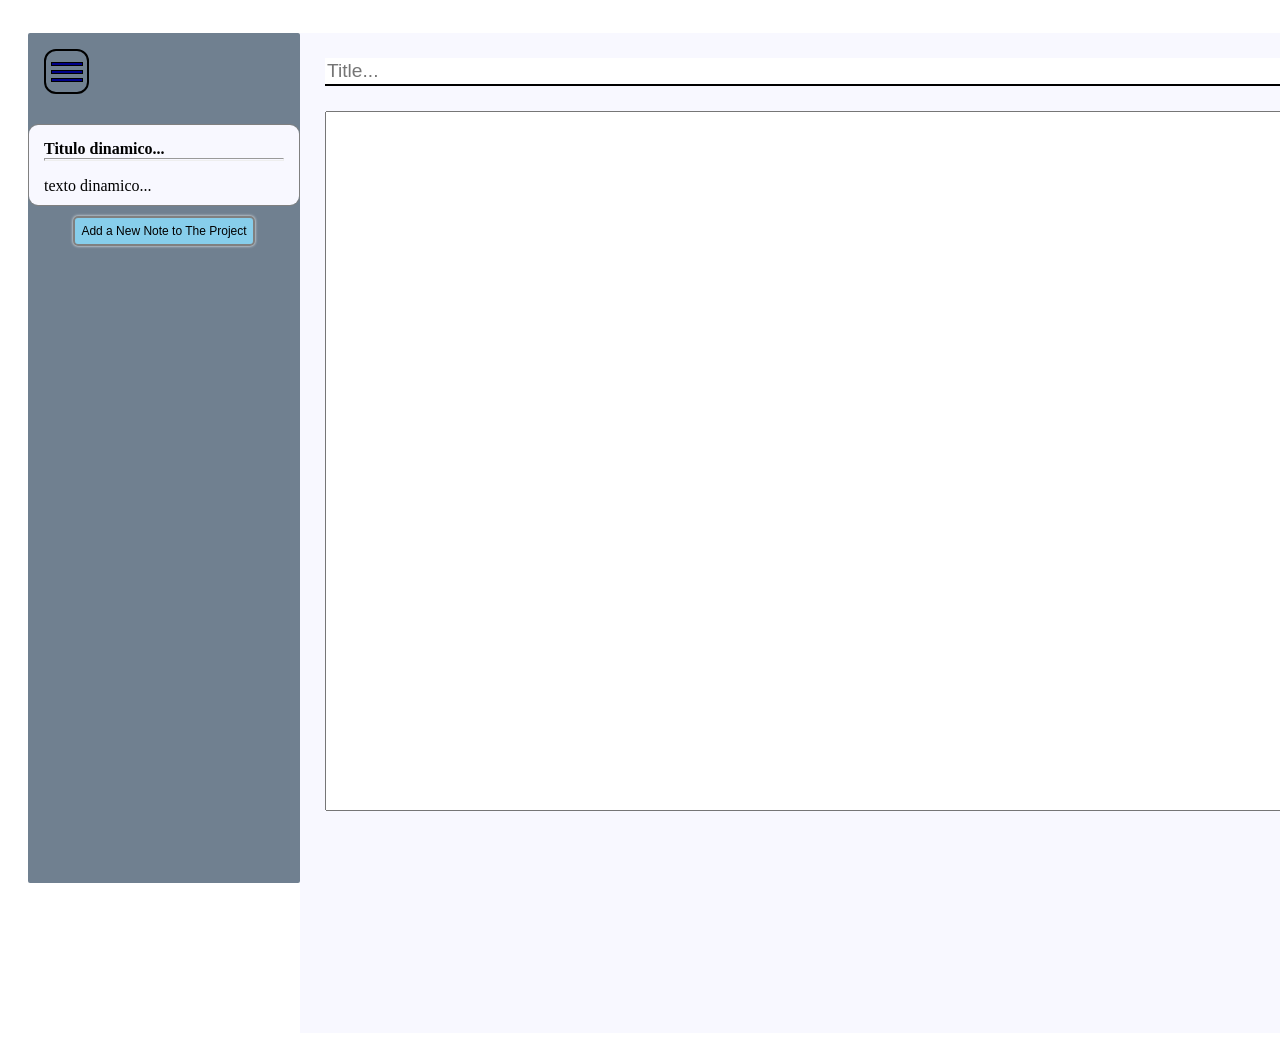
<file: Notes App 2.0/Manual/index.html>
<!DOCTYPE html>
<html lang="en">
<head>
    <meta charset="UTF-8">
    <meta name="viewport" content="width=device-width, initial-scale=1.0">
    <title>Notes-Manager 2.0</title>
    <link rel="stylesheet" href="aside.css">
    <style>
        body{
            display: flex;
            padding-top: 25px;
        }


        main{
            background-color: ghostwhite;
            height: 1000px; width: 1500px;
            padding: 25px;
            box-sizing: border-box;
            display: flex;
            flex-direction: column;
            align-items: start;
            gap: 25px;
        }

        main input{
            width: 1250px;
            border: 0;
            border-bottom: solid black 2px;
            padding: 2px;
            font-size: larger;
            font-weight: 500;
            
        }

        main textarea{
            width: 1250px; height: 700px;
            padding: 15px 10px;
            box-sizing: border-box;
            font-size: 22px;
            font-family: 'comics sans ms', 'Times New Roman','Segoe UI', Tahoma, Geneva, Verdana, sans-serif;
        }


    </style>
</head>
<body>
    <aside>
        <div id="hamburger">
            <span class="h-line"></span>
            <span class="h-line"></span>
            <span class="h-line"></span>
        </div>
        <div id="aside-content">
            <div class="note-card">
                <h3>Titulo dinamico...</h3>
                <hr>
                <p>texto dinamico...</p>
            </div>
            <button>Add a New Note to The Project</button>
        </div>
    </aside>
    <main>
        <input type="text" placeholder="Title...">
        <textarea name="" id="" cols="150" rows="25"></textarea>
    </main>
</body>
</html>
</file>
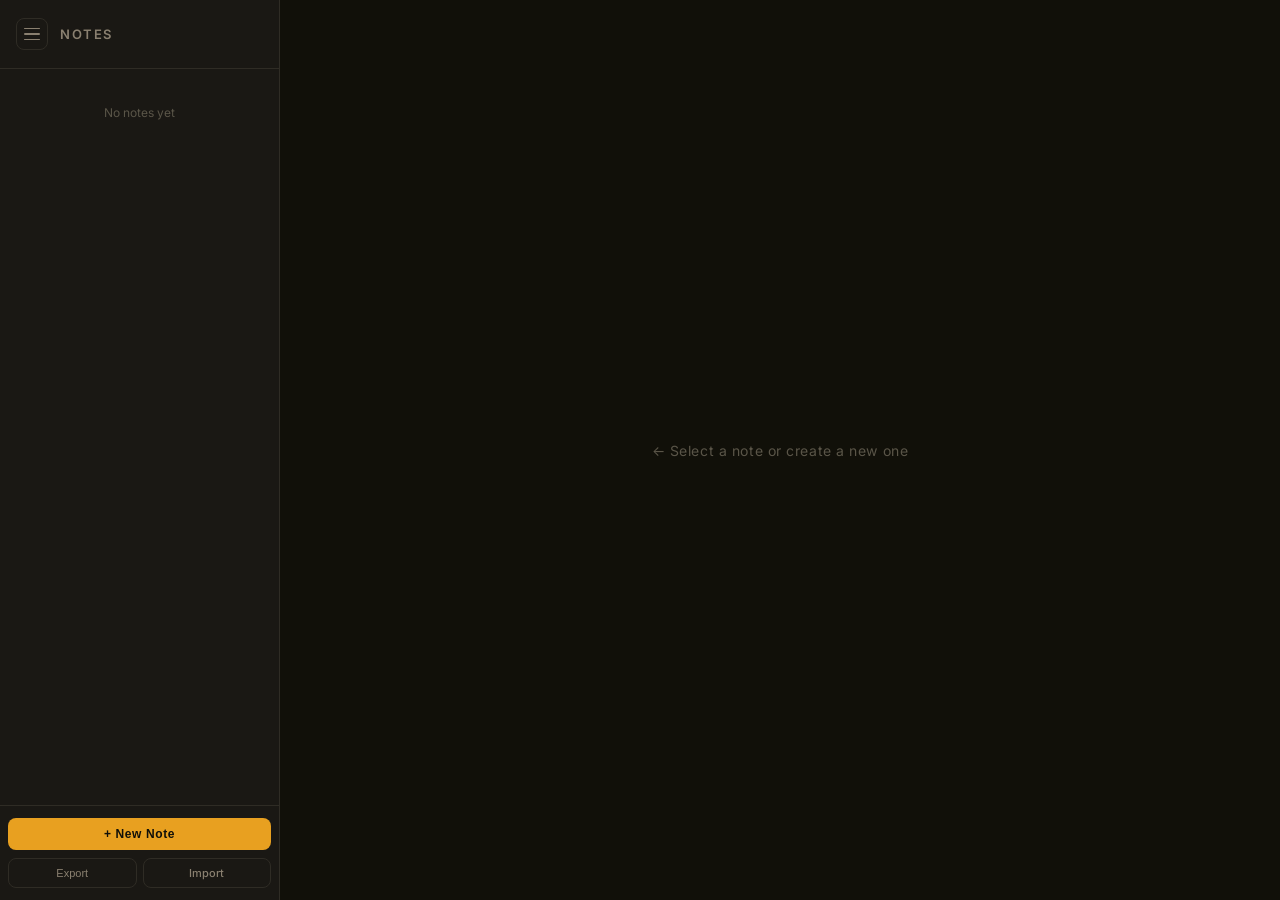
<file: Notes App 2.0/VC/index.html>
<!DOCTYPE html>
<html lang="en">
<head>
    <meta charset="UTF-8">
    <meta name="viewport" content="width=device-width, initial-scale=1.0">
    <title>Notes Manager</title>
    <link rel="preconnect" href="https://fonts.googleapis.com">
    <link href="https://fonts.googleapis.com/css2?family=Libre+Baskerville:ital,wght@0,400;0,700;1,400&family=JetBrains+Mono:wght@400;500&family=Inter:wght@400;500;600&display=swap" rel="stylesheet">
    <link rel="stylesheet" href="style.css">
</head>
<body>

    <aside id="sidebar">
        <div id="sidebar-header">
            <button id="hamburger" title="Toggle sidebar">
                <span class="h-line"></span>
                <span class="h-line"></span>
                <span class="h-line"></span>
            </button>
            <span class="app-label">Notes</span>
        </div>

        <div id="notes-list">
            <!-- Las note-cards se generan aquí dinámicamente con JS -->
        </div>

        <div id="sidebar-footer">
            <button id="add-btn">+ New Note</button>
            <div id="io-buttons">
                <button id="export-btn">Export</button>
                <label id="import-label">
                    Import
                    <input type="file" id="import-input" accept=".json" hidden>
                </label>
            </div>
        </div>
    </aside>

    <main id="editor">
        <div id="empty-state">
            <p>← Select a note or create a new one</p>
        </div>
        <div id="note-editor" class="hidden">
            <input type="text" id="note-title" placeholder="Title...">
            <textarea id="note-content" placeholder="Start writing..."></textarea>
        </div>
    </main>

    <script src="app.js"></script>
</body>
</html>
</file>
<file: Notes App 2.0/Manual/aside.css>
aside{
            background-color: slategray;
            height: 850px; width: 300px;
            border-radius: 2px;
            margin-left:  20px;

        }

        #hamburger{
            margin: 16px 0 0 16px;
            width: 45px; height: 45px;
            border: solid black 2px;
            border-radius: 12px;
            box-sizing: border-box;
            display: flex;
            flex-direction: column;
            align-items: center;
            justify-content: center;
            padding: 5px;
            cursor: pointer;
        }

        .h-line{
            height: 2px; width: 30px;
            margin: 2px;
            border: solid black 1px;
            background-color: darkblue;
        }

        #aside-content{
            display: flex;
            flex-direction: column;
            align-items: center;
            margin: 20px 0;
        }

        .note-card{
            margin:  10px 0;
            padding: 15px;
            width: 240px; height: 50px;
            background-color: ghostwhite;
            border: solid gray 1px;
            border-radius: 10px;
            cursor: pointer;
            overflow: auto;
        }

        .note-card h3{
            font-size: 16px;
            margin: 0;
        }

        .note-card hr{
            margin: 0;
            height: 1px;
        }

        aside button{
            height: 30px;
            font-size: 12px;
            background-color: skyblue;
            border: solid gray 2px;
            border-radius: 5px;
            box-shadow: 0 0 3px 0 rgba(250, 250, 250, 1.0);
            cursor: pointer;
        }
</file>
<file: Notes App 2.0/VC/style.css>
/* ============================================================
   DESIGN TOKENS — variables reutilizables en todo el CSS
   ============================================================ */
:root {
    --bg-main:          #111009;
    --bg-sidebar:       #1a1814;
    --bg-card:          #221f1a;
    --bg-card-active:   #2e2a22;
    --border:           #2f2c25;
    --accent:           #e8a020;
    --accent-dim:       rgba(232, 160, 32, 0.12);
    --text-primary:     #f0ece0;
    --text-secondary:   #8a8070;
    --text-muted:       #5a5548;
    --sidebar-width:    280px;
    --transition:       all 0.25s cubic-bezier(0.4, 0, 0.2, 1);
}

/* ============================================================
   RESET Y BASE
   ============================================================ */
*, *::before, *::after {
    box-sizing: border-box;
    margin: 0;
    padding: 0;
}

body {
    display: flex;
    height: 100vh;
    overflow: hidden;
    background: var(--bg-main);
    color: var(--text-primary);
    font-family: 'Inter', sans-serif;
}

/* ============================================================
   SIDEBAR
   ============================================================ */
#sidebar {
    width: var(--sidebar-width);
    min-width: var(--sidebar-width);
    height: 100vh;
    background: var(--bg-sidebar);
    border-right: 1px solid var(--border);
    display: flex;
    flex-direction: column;
    transition: var(--transition);
    overflow: hidden;
}

/* Cuando el sidebar tiene la clase 'collapsed', se encoge */
#sidebar.collapsed {
    min-width: 60px;
    width: 60px;
}

/* Header del sidebar */
#sidebar-header {
    display: flex;
    align-items: center;
    gap: 12px;
    padding: 18px 16px;
    border-bottom: 1px solid var(--border);
    flex-shrink: 0;
}

.app-label {
    font-size: 13px;
    font-weight: 600;
    letter-spacing: 0.12em;
    text-transform: uppercase;
    color: var(--text-secondary);
    white-space: nowrap;
    opacity: 1;
    transition: opacity 0.15s;
}

#sidebar.collapsed .app-label {
    opacity: 0;
    pointer-events: none;
}

/* Botón hamburger */
#hamburger {
    min-width: 32px;
    width: 32px;
    height: 32px;
    background: transparent;
    border: 1px solid var(--border);
    border-radius: 8px;
    display: flex;
    flex-direction: column;
    align-items: center;
    justify-content: center;
    gap: 4px;
    cursor: pointer;
    transition: var(--transition);
    flex-shrink: 0;
}

#hamburger:hover {
    border-color: var(--accent);
    background: var(--accent-dim);
}

.h-line {
    width: 16px;
    height: 1.5px;
    background: var(--text-secondary);
    border-radius: 2px;
    transition: background 0.2s;
}

#hamburger:hover .h-line {
    background: var(--accent);
}

/* Lista de notas */
#notes-list {
    flex: 1;
    overflow-y: auto;
    padding: 12px 8px;
    display: flex;
    flex-direction: column;
    gap: 4px;
    scrollbar-width: thin;
    scrollbar-color: var(--border) transparent;
}

/* Note card */
.note-card {
    padding: 10px 12px;
    border-radius: 8px;
    cursor: pointer;
    border: 1px solid transparent;
    transition: var(--transition);
    overflow: hidden;
    min-height: 52px;
}

.note-card:hover {
    background: var(--bg-card);
    border-color: var(--border);
}

.note-card.active {
    background: var(--bg-card-active);
    border-color: var(--accent);
}

/* 
   text-overflow: ellipsis — agrega "..." cuando el texto no entra
   white-space: nowrap    — no permite que el texto haga salto de línea
   overflow: hidden       — esconde lo que desborda
   (los tres juntos son necesarios para que funcione)
*/
.note-card-title {
    font-size: 13px;
    font-weight: 500;
    color: var(--text-primary);
    white-space: nowrap;
    overflow: hidden;
    text-overflow: ellipsis;
    margin-bottom: 4px;
}

.note-card.active .note-card-title {
    color: var(--accent);
}

.note-card-preview {
    font-size: 11px;
    color: var(--text-muted);
    white-space: nowrap;
    overflow: hidden;
    text-overflow: ellipsis;
    font-family: 'JetBrains Mono', monospace;
}

/* Sidebar colapsado: oculta el texto de las cards */
#sidebar.collapsed .note-card-title,
#sidebar.collapsed .note-card-preview {
    display: none;
}

#sidebar.collapsed .note-card {
    min-height: 36px;
}

/* Footer del sidebar */
#sidebar-footer {
    padding: 12px 8px;
    border-top: 1px solid var(--border);
    display: flex;
    flex-direction: column;
    gap: 8px;
    flex-shrink: 0;
    overflow: hidden;
}

#add-btn {
    width: 100%;
    padding: 9px;
    background: var(--accent);
    color: #111009;
    border: none;
    border-radius: 8px;
    font-size: 12px;
    font-weight: 700;
    letter-spacing: 0.05em;
    cursor: pointer;
    transition: var(--transition);
    white-space: nowrap;
    overflow: hidden;
}

#add-btn:hover {
    filter: brightness(1.12);
}

#io-buttons {
    display: flex;
    gap: 6px;
}

#io-buttons button,
#io-buttons label {
    flex: 1;
    padding: 7px;
    background: transparent;
    color: var(--text-secondary);
    border: 1px solid var(--border);
    border-radius: 8px;
    font-size: 11px;
    font-weight: 500;
    cursor: pointer;
    text-align: center;
    transition: var(--transition);
    white-space: nowrap;
    user-select: none;
    overflow: hidden;
}

#io-buttons button:hover,
#io-buttons label:hover {
    border-color: var(--text-secondary);
    color: var(--text-primary);
}

/* ============================================================
   MAIN EDITOR
   ============================================================ */
#editor {
    flex: 1;          /* ocupa todo el espacio restante */
    height: 100vh;
    display: flex;
    flex-direction: column;
    overflow: hidden;
}

/* Estado vacío — cuando no hay nota seleccionada */
#empty-state {
    flex: 1;
    display: flex;
    align-items: center;
    justify-content: center;
    color: var(--text-muted);
    font-size: 14px;
    letter-spacing: 0.04em;
}

.hidden {
    display: none !important;
}

/* Editor de nota */
#note-editor {
    flex: 1;
    display: flex;
    flex-direction: column;
    padding: 48px 72px;
    gap: 28px;
    overflow: hidden;
}

#note-title {
    background: transparent;
    border: none;
    border-bottom: 1px solid var(--border);
    outline: none;
    color: var(--text-primary);
    font-family: 'Libre Baskerville', Georgia, serif;
    font-size: 30px;
    font-weight: 700;
    width: 100%;
    padding-bottom: 18px;
    transition: border-color 0.2s;
}

#note-title:focus {
    border-bottom-color: var(--accent);
}

#note-title::placeholder {
    color: var(--text-muted);
    font-style: italic;
}

#note-content {
    flex: 1;
    background: transparent;
    border: none;
    outline: none;
    resize: none;
    color: var(--text-primary);
    font-family: 'JetBrains Mono', monospace;
    font-size: 14px;
    line-height: 1.9;
    width: 100%;
}

#note-content::placeholder {
    color: var(--text-muted);
}

/* ============================================================
   SCROLLBAR
   ============================================================ */
::-webkit-scrollbar { width: 4px; }
::-webkit-scrollbar-track { background: transparent; }
::-webkit-scrollbar-thumb { background: var(--border); border-radius: 2px; }
</file>
